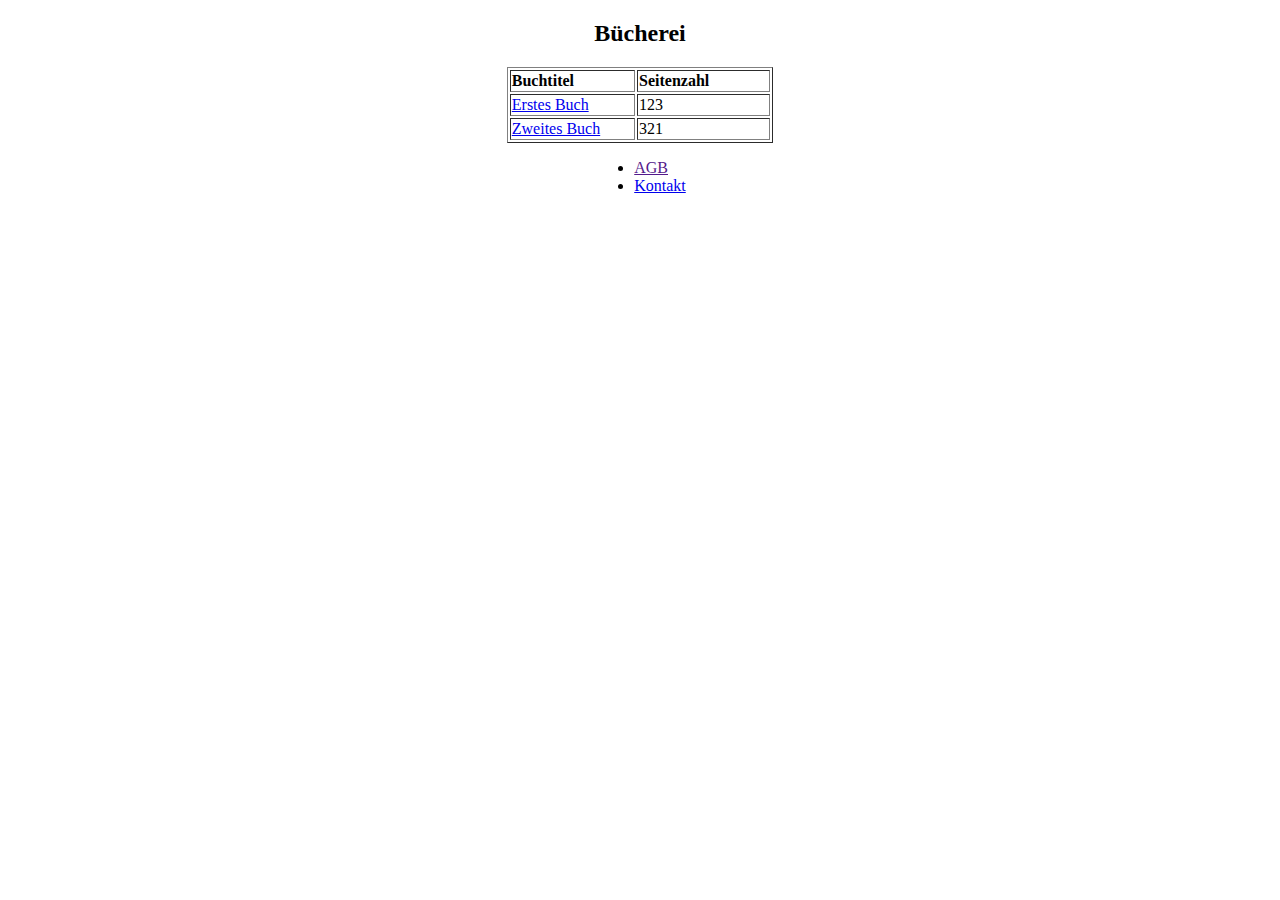
<file: bibliothek_html/index.html>
<!DOCTYPE html>

<html>
    <header>
        <title>
            Bücherei
        </title>
        <link rel="stylesheet" href="index.css">
    </header>
    <body>
        <div>
            <h2 id="head">Bücherei</h2>
        </div>
        </div>
        <div class="container">
        <div>
            <table id="table" border =1>
                <tr>
                    <th>
                        Buchtitel
                    </th>
                    <th>
                        Seitenzahl
                    </th>
                </tr>
                <tr>
                    <td>
                        <a href="ErstesBuch.html">Erstes Buch</a> </a>   
                    </td>
                    <td>
                        123
                    </td>
                </tr>
                <tr>
                    <td>
                        <a href="ZweitesBuch.html">Zweites Buch</a> </a>
                    </td>
                    <td>
                        321
                    </td>
                </tr>
            </table>
        </div>
        <div id="Footer">
            <ul>
                <li> 
                  <a href="">AGB </a>
                </li>
                <li>
                  <a href="https://www.mannheim.dhbw.de/">Kontakt</a>
                </li>
            </ul>
        </div>
    </body>
</html>
</file>
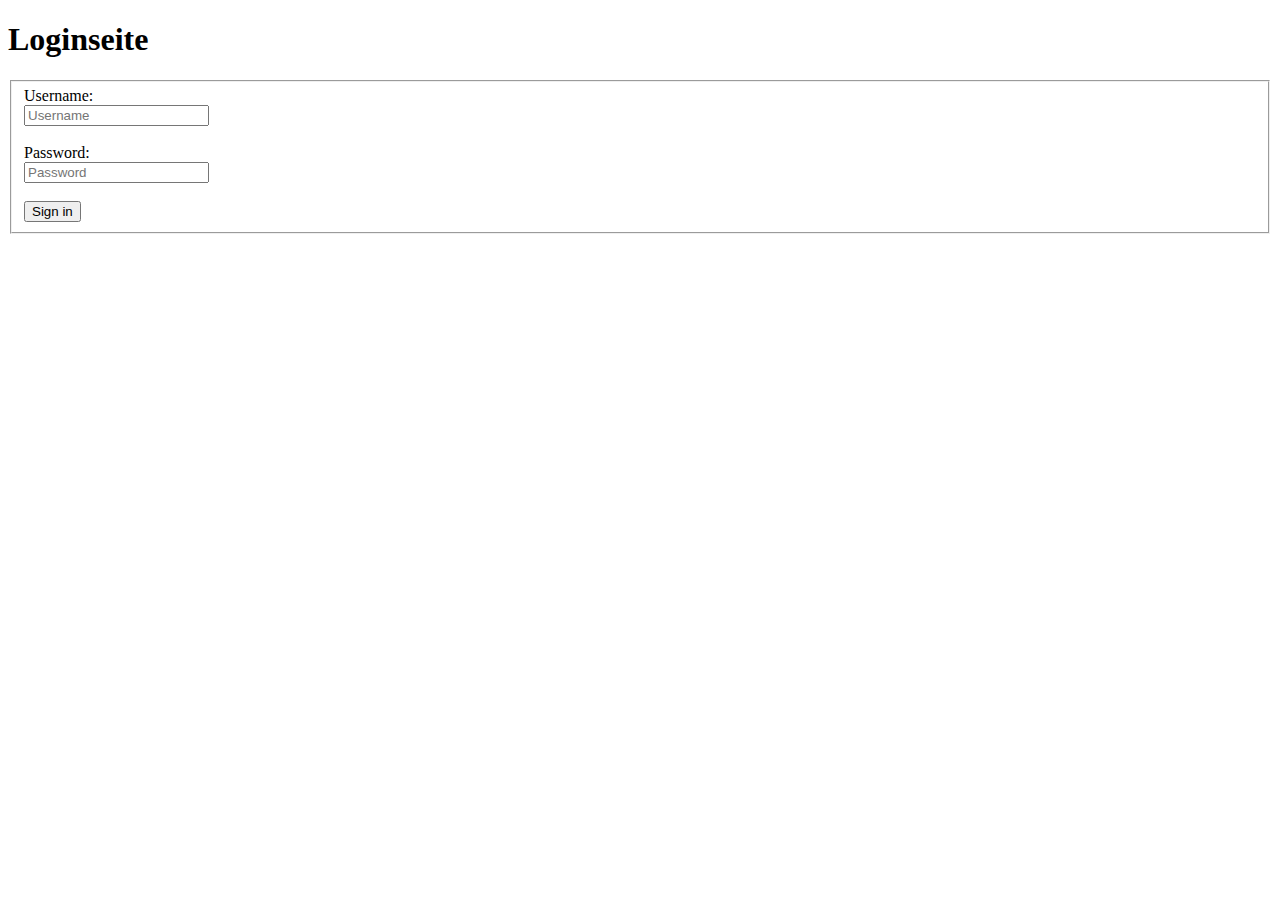
<file: bibliothek_html/login.html>
<!DOCTYPE html>
<html lang="en">
<head>
    <meta charset="UTF-8">
    <meta name="viewport" content="width=device-width, initial-scale=1.0">
    <title>Login</title>
    <h1>Loginseite</h1>
</head>
<body>
    <form action="http://127.0.0.1:5500/WebDevelopment/">
    <fieldset>
        
        <label>Username:</label>
    </br>
        <input type="text" name="Username" placeholder="Username">
    </br>
    </br>
    <label>Password:</label>
    </br>
        <input type="password" name="Password" placeholder="Password">
    </br>
    </br>
        <button type="submit">Sign in</button>

    </fieldset>
</form>
</body>
</html>
</file>
<file: bibliothek_html/index.css>
#head{
    color: black;
    text-align: center;
}

#table{
    margin: 0 auto;
}


#Footer{
    display: flex;
    justify-content: center;
    align-items: center;
    
}

table tr th {
    padding-right: 60px;
}
</file>
